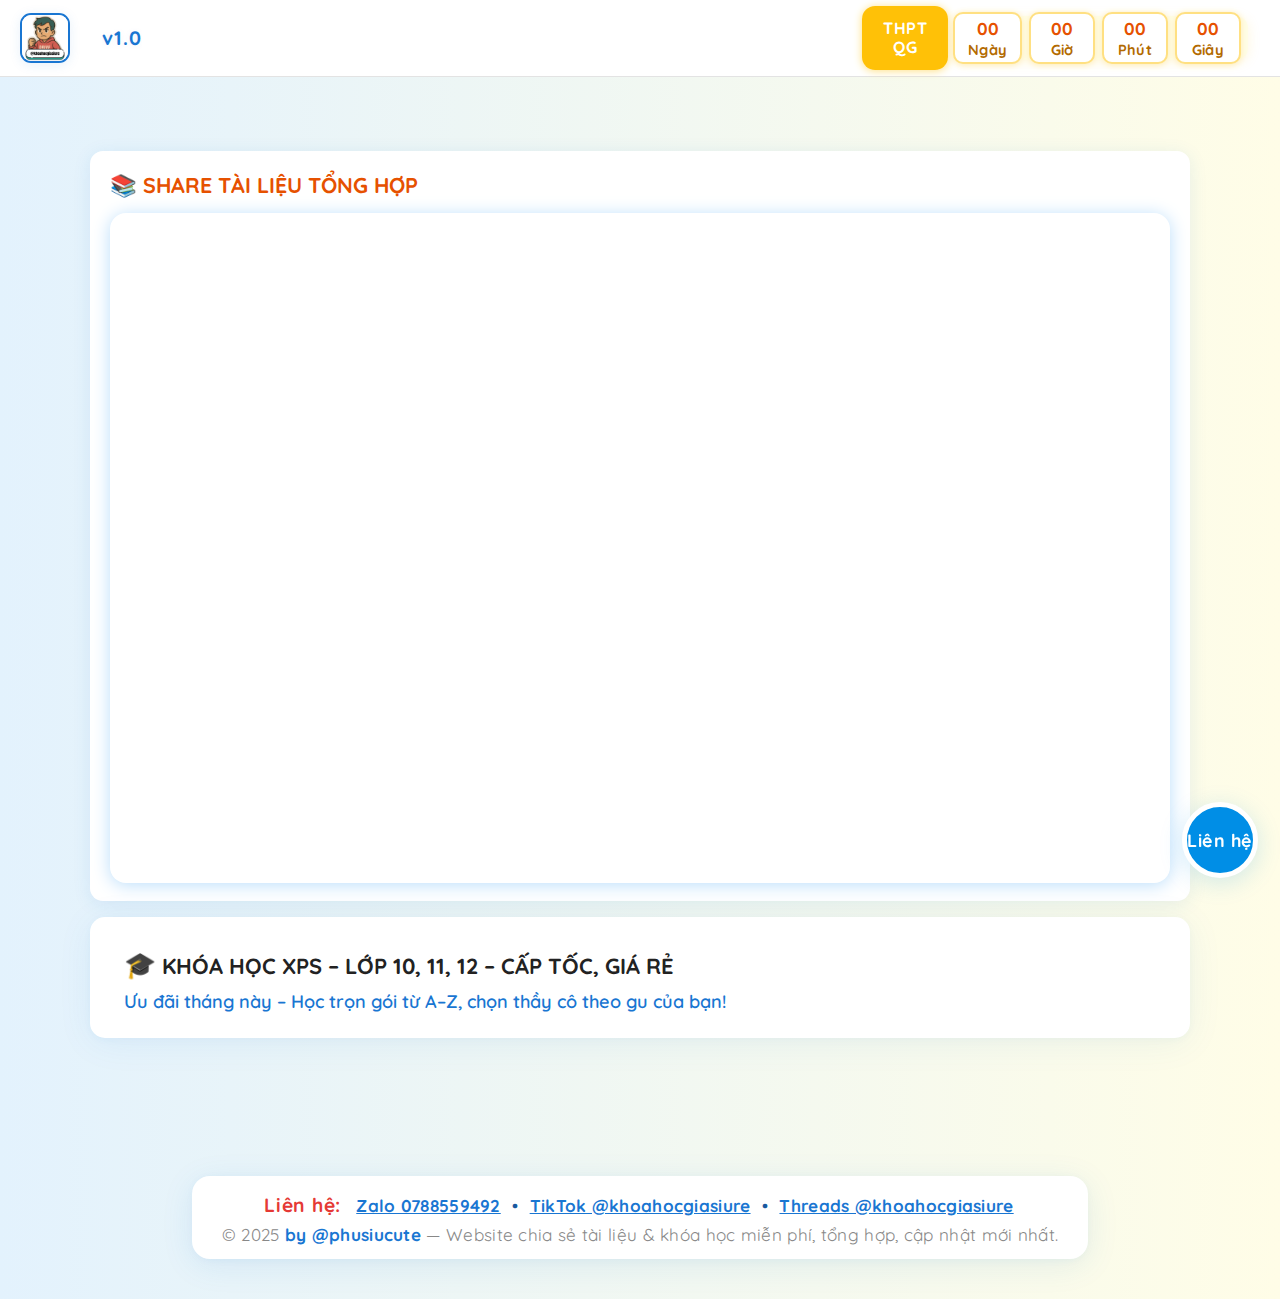
<file: index.html>
<!DOCTYPE html>
<html lang="vi">
<head>
  <meta charset="UTF-8">
  <title>Kho Tài Liệu - Free Share</title>
  <meta name="viewport" content="width=device-width,initial-scale=1.0">
  <link rel="stylesheet" href="https://fonts.googleapis.com/css?family=Quicksand:500,700&display=swap">
  <style>
    html, body {
      min-height: 100vh;
      margin: 0;
      padding: 0;
      background: #f7f9fb;
      color: #222;
      font-family: 'Quicksand', sans-serif;
      font-size: 16px;
      -webkit-tap-highlight-color: transparent;
    }
    body {
      background: linear-gradient(90deg, #e3f2fd 0%, #fffde7 100%);
    }
    header {
      background: #fff;
      border-bottom: 1px solid #e3e3e3;
      display: flex;
      align-items: center;
      justify-content: space-between;
      height: 76px;
      position: relative;
      padding: 0 32px 0 0;
      z-index: 3;
    }
    .header-left-group {
      display: flex;
      align-items: center;
      gap: 18px;
      min-width: 0;
      padding-left: 20px;
    }
    .main-logo {
      height: 46px;
      width: 46px;
      border-radius: 11px;
      background: #f8f8ff;
      border: 2px solid #1976d2;
      object-fit: cover;
      box-shadow: 0 2px 12px rgba(25, 118, 210, 0.10);
      margin-right: 8px;
    }
    .header-title {
      font-size: 1.22rem;
      font-weight: 800;
      letter-spacing: 1px;
      color: #1976d2;
      text-shadow: 0 1px 7px rgba(25,118,210,0.07);
      line-height: 1.1;
      margin-left: 6px;
      white-space: nowrap;
      overflow: hidden;
      text-overflow: ellipsis;
      max-width: 200px;
      display: inline-block;
    }
    .header-countdown-wrap {
      display: flex;
      align-items: center;
      gap: 0;
      margin-left: auto;
      min-width: 0;
      user-select: none;
    }
    .countdown-label-box {
      background: linear-gradient(90deg, #ffc107 100%, #ffd54f 100%);
      color: #fff;
      border-radius: 13px;
      font-weight: 900;
      font-size: 1.05rem;
      padding: 10px 17px 10px 17px;
      text-align: center;
      min-width: 52px;
      height: 44px;
      display: flex;
      align-items: center;
      justify-content: center;
      box-shadow: 0 1px 8px #ffe082;
      margin-right: 5px;
      border: none;
      letter-spacing: 0.5px;
      transition: box-shadow 0.14s;
    }
    .countdown-label-box > div {
      width: 100%;
      font-weight: bold;
      font-size: 1.02rem;
      line-height: 1.15;
      letter-spacing: 0.5px;
    }
    .countdown-main-box {
      display: flex;
      align-items: center;
      background: #fffde7;
      border-radius: 12px;
      box-shadow: 0 2px 13px rgba(255,193,7,0.13);
      padding: 0 7px 0 0;
      height: 44px;
    }
    .countdown-block {
      background: #fff;
      color: #e65100;
      border-radius: 10px;
      padding: 4px 13px 3px 13px;
      min-width: 36px;
      margin: 0 7px 0 0;
      text-align: center;
      font-size: 1.08rem;
      font-weight: 700;
      display: flex;
      flex-direction: column;
      align-items: center;
      font-family: inherit;
      box-shadow: 0 1px 6px #ffecb3;
      border: 2px solid #ffe082;
      transition: background 0.13s, color 0.13s;
    }
    .countdown-block:last-child {margin-right:0;}
    .countdown-unit {
      color: #b26a00;
      font-size: 0.91rem;
      font-weight: 700;
      margin-top: 0.5px;
      display: block;
      letter-spacing: .2px;
    }
    @media (max-width:900px) {
      .header-countdown-wrap {flex-shrink:1;}
      .countdown-label-box {padding:5px 8px;height:30px;font-size:0.91rem;min-width:32px;}
      .countdown-main-box {height:30px;}
      .countdown-block{font-size:0.82rem;min-width:18px;padding:3px 7px 1.5px 7px;}
      .countdown-unit{font-size:0.68rem;}
      .main-logo{height:26px;width:26px;}
      .header-title{font-size:0.8rem;}
      header{height:54px;}
    }
    .container {
      max-width: 1100px;
      margin: 42px auto 0;
      background: transparent;
      padding: 32px 34px 30px 34px;
      border-radius: 16px;
      box-shadow: none;
    }
    .share-header {
      margin: 0 auto 16px auto;
      background: #fff;
      border-radius: 13px;
      box-shadow: 0 3px 18px rgba(25,118,210,0.10);
      padding: 20px 20px 18px 20px;
      font-size: 1.18rem;
      color: #1976d2;
      font-weight: 700;
      display: flex;
      flex-direction: column;
      align-items: flex-start;
    }
    .share-header .title {color:#e65100;}
    .share-sheet-wrap {
      margin-top: 10px;
      width: 100%;
      border-radius: 16px;
      overflow: hidden;
      box-shadow: 0 2px 18px #bbdefb;
      background: #fff;
      display: block;
    }
    .promo {
      margin: 0 auto 26px auto;
      background: #fff;
      border: none;
      border-radius: 15px;
      padding: 26px 34px 20px 34px;
      font-size: 1.13rem;
      line-height: 1.7;
      color: #222;
      font-weight: 500;
      box-shadow: 0 5px 36px rgba(25,118,210,0.07), 0 1.5px 7px rgba(25,118,210,0.04);
    }
    .zalo-fab {
      position: fixed;
      bottom: 22px;
      right: 22px;
      z-index: 100;
      width: 66px;
      height: 66px;
      background: #008EE6;
      border-radius: 50%;
      box-shadow: 0 5px 24px rgba(0, 142, 230, 0.18);
      display: flex;
      align-items: center;
      justify-content: center;
      cursor: pointer;
      border: 5px solid #fff;
      transition: box-shadow 0.17s;
      font-size: 17px;
      font-weight: bold;
      color: #fff;
      letter-spacing: 0.5px;
      text-align: center;
      line-height: 1.1;
      padding: 0;
      user-select: none;
    }
    .zalo-fab span {
      display: block;
      width: 100%;
      text-align: center;
      font-size: 1.05em;
      font-weight: 700;
      color: #fff;
      white-space: pre-line;
      line-height: 1.15;
      margin: 0;
      padding: 0;
    }
    @media (max-width:600px) {
      .zalo-fab {width:44px;height:44px;bottom:10px;right:8px;font-size:13px;}
      .zalo-fab span {font-size:12px;}
    }
    .zalo-chat-balloon {
      display: none;
      position: fixed;
      bottom: 88px;
      right: 28px;
      z-index: 110;
      background: #fff;
      color: #1976d2;
      font-weight: 700;
      font-size: 1.09rem;
      padding: 13px 20px;
      border-radius: 15px;
      box-shadow: 0 4px 22px rgba(25,118,210,0.13);
      border: 2px solid #e3f2fd;
      min-width: 175px;
      max-width: 90vw;
      animation: chatBalloonShow 0.35s;
    }
    @keyframes chatBalloonShow {
      0% {transform:translateY(20px); opacity:0}
      100% {transform:translateY(0); opacity:1}
    }
    .zalo-chat-balloon span {
      color: #fff;
      background: #008ee6;
      padding: 2px 8px 2px 8px;
      border-radius: 8px;
      font-weight: 900;
      margin: 0 2px;
      font-size: 1.09rem;
      letter-spacing:0.5px;
      box-shadow:0 2px 12px rgba(0,142,230,0.07);
    }
    footer {
      background: transparent;
      margin-top: 50px;
      padding: 0 0 40px 0;
      color: #1959a0;
      font-size: 1.11rem;
      letter-spacing: .3px;
      text-align: center;
      font-weight: 600;
      border-radius: 31px 31px 0 0 / 19px 19px 0 0;
      position: relative;
      overflow: hidden;
      border-top: none;
      box-shadow: none;
    }
    .footer-inner {
      display: inline-block;
      background: #fff;
      padding: 17px 30px 14px 30px;
      border-radius: 18px;
      box-shadow: 0 6px 32px rgba(25,118,210,0.10), 0 1.5px 7px rgba(25,118,210,0.04);
      font-size: 1.07rem;
      margin-top: 32px;
      text-align: center;
      min-width: 260px;
    }
    .footer-strong {
      color: #e53935;
      font-size: 1.13em;
      font-weight: 800;
      letter-spacing: .7px;
      margin: 0 4px;
    }
    .footer-link {
      color: #1976d2;
      font-weight: 700;
      text-decoration: underline;
      margin: 0 6px;
      transition: color 0.14s;
    }
    .footer-link:hover { color: #d84315;}
  </style>
</head>
<body>
  <header>
    <div class="header-left-group">
      <img src="logo.png" alt="Logo" class="main-logo" onerror="this.style.display='none'">
      <div class="header-title">v1.0</div>
    </div>
    <div class="header-countdown-wrap">
      <div class="countdown-label-box">
        <div>THPT<br>QG</div>
      </div>
      <div class="countdown-main-box">
        <div class="countdown-block">
          <span id="countdown-day">00</span>
          <span class="countdown-unit">Ngày</span>
        </div>
        <div class="countdown-block">
          <span id="countdown-hour">00</span>
          <span class="countdown-unit">Giờ</span>
        </div>
        <div class="countdown-block">
          <span id="countdown-minute">00</span>
          <span class="countdown-unit">Phút</span>
        </div>
        <div class="countdown-block">
          <span id="countdown-second">00</span>
          <span class="countdown-unit">Giây</span>
        </div>
      </div>
    </div>
  </header>
  <div class="container">
    <!-- SHARE TÀI LIỆU TỔNG HỢP -->
    <div class="share-header">
      <span class="title" style="font-size:1.14em;font-weight:800;margin-bottom:5px;">📚 SHARE TÀI LIỆU TỔNG HỢP</span>
      <div class="share-sheet-wrap" id="shareSheetWrap" style="display:block;">
        <iframe id="shareSheetIframe"
          src="https://docs.google.com/spreadsheets/d/e/2PACX-1vQLAOPERPhrrPJ7klzlsNH2d6Nr0Pc7lfZ2uUQDoP68fpqR-oeu-1eyueT5P_hp-atxURvKVGi-Y8_U/pubhtml?gid=0&single=true&widget=true&headers=false"
          width="100%" height="670" frameborder="0" style="border:0;display:block;">
        </iframe>
      </div>
    </div>
    <!-- FULL KHÓA MIỄN PHÍ -->
    <div class="promo">
      <span style="font-size:1.21em;font-weight:800;color:#222;">
        <span style="font-size:1.18em;">🎓</span>
        KHÓA HỌC XPS – LỚP 10, 11, 12 – CẤP TỐC, GIÁ RẺ
      </span><br>
      <span style="color:#1976d2;font-weight:600;">
        Ưu đãi tháng này – Học trọn gói từ A–Z, chọn thầy cô theo gu của bạn!
      </span><br>
      <!-- ... phần dưới giữ nguyên ... -->
    </div>
  </div>
  <!-- NÚT ZALO NỔI CHỈ CHỮ LIÊN HỆ -->
  <div class="zalo-fab" id="zaloFab" title="Nhắn Zalo để được tư vấn ngay!">
    <span>Liên hệ</span>
  </div>
  <div class="zalo-chat-balloon" id="zaloBalloon">
    💬 <span>Liên hệ Zalo</span> để được tư vấn ngay!
  </div>
  <footer>
    <div class="footer-inner">
      <span class="footer-strong">Liên hệ:</span>
      <a href="https://zalo.me/0788559492" class="footer-link" target="_blank" rel="noopener">Zalo 0788559492</a>
      &bull;
      <a href="https://www.tiktok.com/@khoahocgiasiure" class="footer-link" target="_blank" rel="noopener">TikTok @khoahocgiasiure</a>
      &bull;
      <a href="https://www.threads.net/@khoahocgiasiure" class="footer-link" target="_blank" rel="noopener">Threads @khoahocgiasiure</a>
      <br>
      <span style="color:#888;font-weight:400;display:block;margin-top:7px;">
        &copy; 2025 <span style="color:#1976d2;font-weight:800;">by <a href="https://www.facebook.com/phusiucute" target="_blank" rel="noopener" style="color:#1976d2;text-decoration:none;">@phusiucute</a></span>
        — Website chia sẻ tài liệu & khóa học miễn phí, tổng hợp, cập nhật mới nhất.
      </span>
    </div>
  </footer>
  <script>
    // Đếm ngược kỳ thi
    const examDate = new Date("2026-06-26T07:45:00+07:00");
    function updateExamCountdown() {
      const now = new Date();
      const diff = examDate - now;
      let days = 0, hours = 0, minutes = 0, seconds = 0;
      if (diff > 0) {
        days = Math.floor(diff / (1000 * 60 * 60 * 24));
        hours = Math.floor((diff / (1000 * 60 * 60)) % 24);
        minutes = Math.floor((diff / (1000 * 60)) % 60);
        seconds = Math.floor((diff / 1000) % 60);
      }
      document.getElementById("countdown-day").textContent = days.toString().padStart(2, "0");
      document.getElementById("countdown-hour").textContent = hours.toString().padStart(2, "0");
      document.getElementById("countdown-minute").textContent = minutes.toString().padStart(2, "0");
      document.getElementById("countdown-second").textContent = seconds.toString().padStart(2, "0");
    }
    setInterval(updateExamCountdown, 1000);
    updateExamCountdown();

    // Zalo FAB chat nổi bật
    const zaloFab = document.getElementById('zaloFab');
    const zaloBalloon = document.getElementById('zaloBalloon');
    let zaloBalloonTimer = null;
    zaloFab.onclick = function() {
      window.open('https://zalo.me/0788559492', '_blank');
    };
    zaloFab.addEventListener('mouseenter', ()=>{
      zaloBalloon.style.display = 'block';
      clearTimeout(zaloBalloonTimer);
      zaloBalloonTimer = setTimeout(()=>{zaloBalloon.style.display='none'}, 4200);
    });
    zaloFab.addEventListener('mouseleave', ()=> {
      zaloBalloon.style.display = 'none';
      clearTimeout(zaloBalloonTimer);
    });
    setTimeout(()=>{zaloBalloon.style.display='block'; zaloBalloonTimer = setTimeout(()=>{zaloBalloon.style.display='none'}, 4000);},1500);
  </script>
</body>
</html>
</file>
